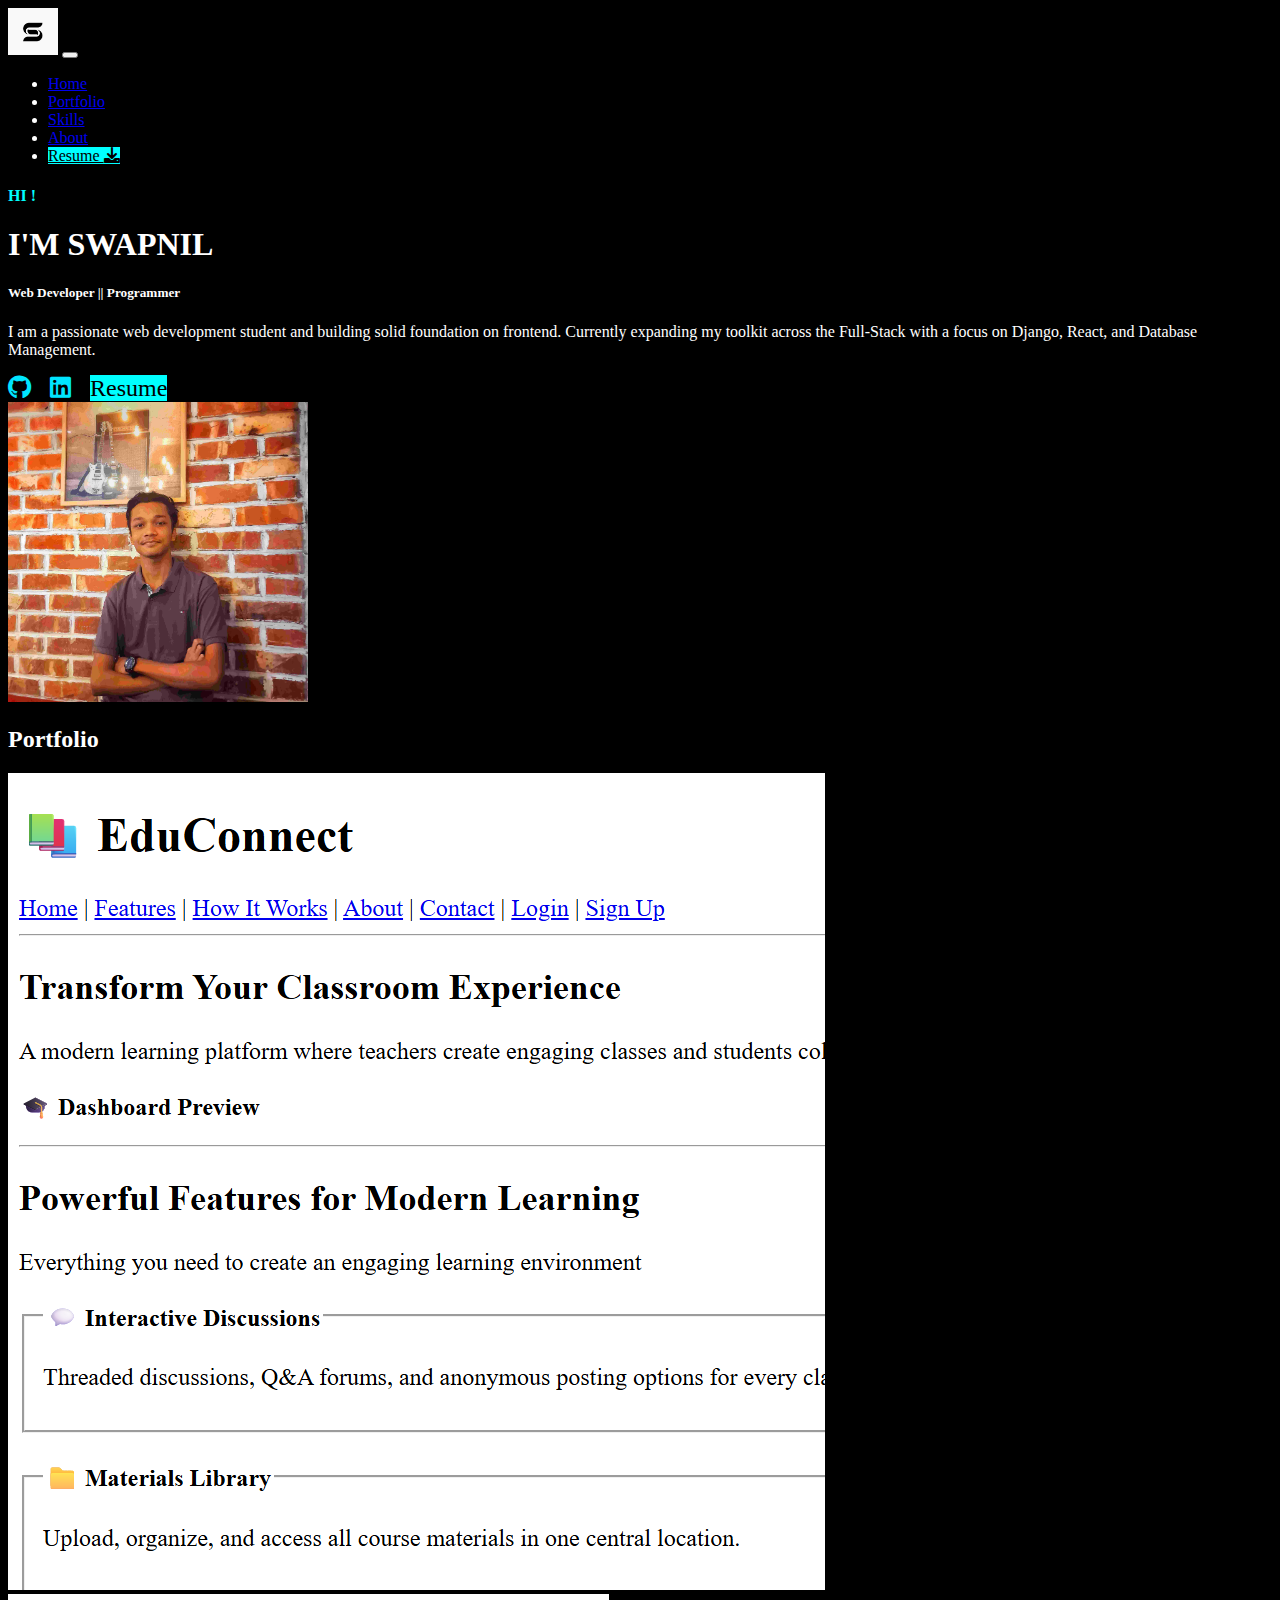
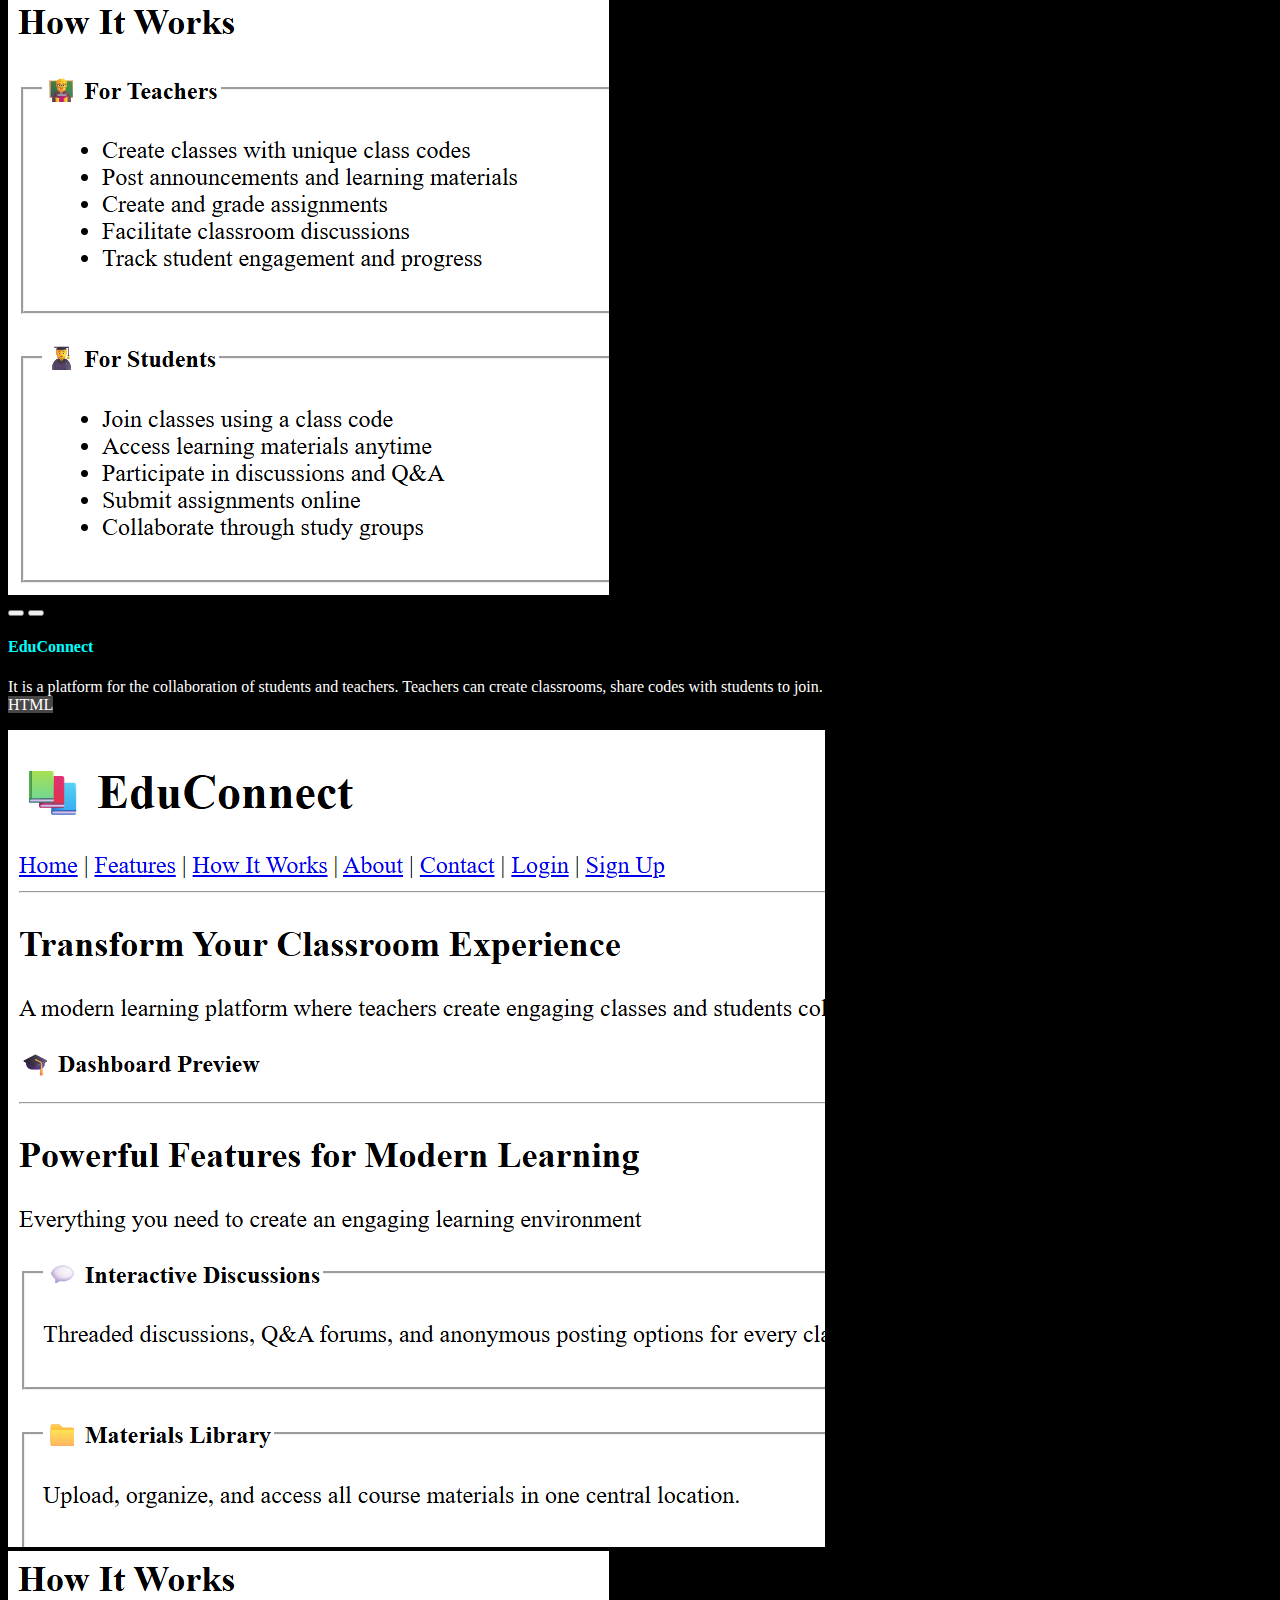
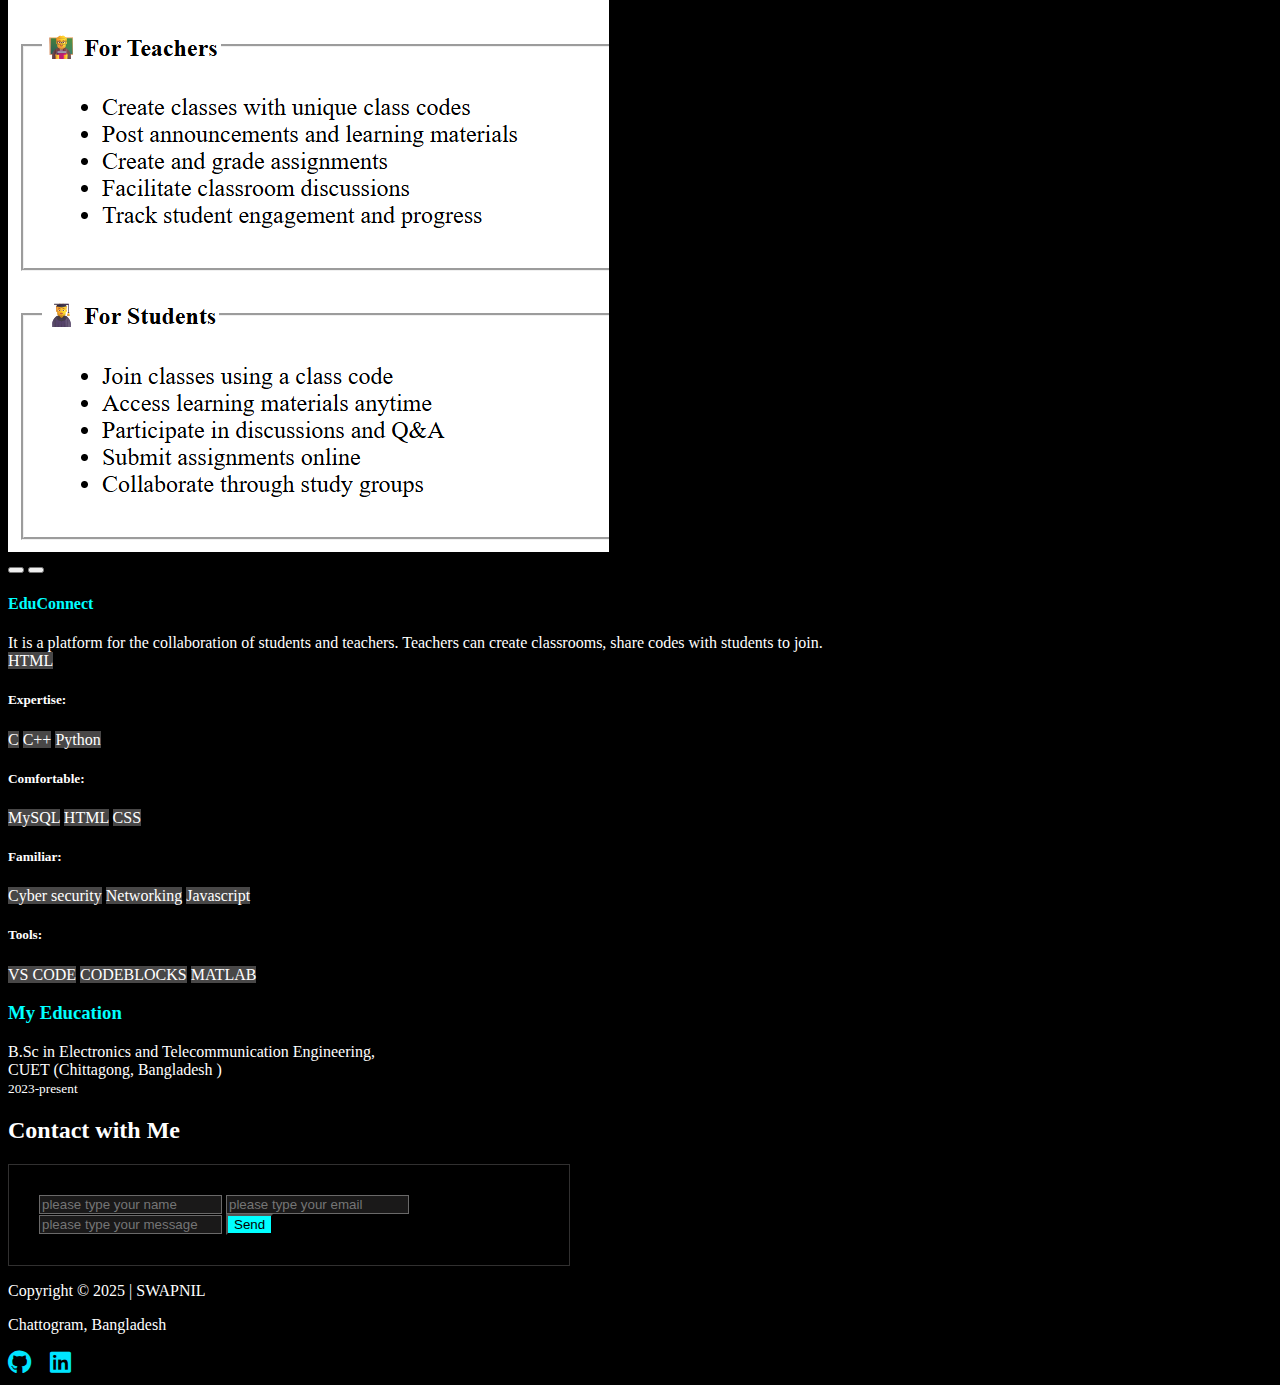
<file: index.html>
<!--abcd-->
<!DOCTYPE html>
<html lang="en">

<head>
    <meta charset="UTF-8" />
    <meta name="viewport" content="width=device-width, initial-scale=1.0">
    <title>SWAPNIL | Portfolio</title>
    <link href="https://cdn.jsdelivr.net/npm/bootstrap@5.3.8/dist/css/bootstrap.min.css" rel="stylesheet"
        integrity="sha384-sRIl4kxILFvY47J16cr9ZwB07vP4J8+LH7qKQnuqkuIAvNWLzeN8tE5YBujZqJLB" crossorigin="anonymous">
    <script src="https://cdn.jsdelivr.net/npm/bootstrap@5.3.8/dist/js/bootstrap.bundle.min.js"
        integrity="sha384-FKyoEForCGlyvwx9Hj09JcYn3nv7wiPVlz7YYwJrWVcXK/BmnVDxM+D2scQbITxI"
        crossorigin="anonymous"></script>
    <link rel="stylesheet" href="https://cdnjs.cloudflare.com/ajax/libs/font-awesome/6.0.0/css/all.min.css">
    <link rel="stylesheet" href="style.css">
</head>

<body>
    <nav class="navbar navbar-expand-lg navbar-dark">
        <div class="container">
            <a><img src="images.png" width="50"></a>
            <button class="navbar-toggler" type="button" data-bs-toggle="collapse" data-bs-target="#navbarNav">
                <span class="navbar-toggler-icon"></span>
            </button>
            <div class="collapse navbar-collapse" id="navbarNav">
                <ul class="navbar-nav ms-auto">
                    <li class="nav-item"><a class="nav-link" href="#">Home</a></li>
                    <li class="nav-item"><a class="nav-link" href="#portfolio">Portfolio</a></li>
                    <li class="nav-item"><a class="nav-link" href="#s">Skills</a></li>
                    <li class="nav-item"><a class="nav-link" href="#about">About</a></li>
                    <li class="nav-item">
                        <a class="btn btn-cyan ms-lg-3 d-flex align-items-center" href="#" download>
                            Resume <i class="fa-solid fa-download ms-2"></i>
                        </a>
                    </li>
                </ul>
            </div>
        </div>
    </nav>

    <header class=" container ">
        <div class="row align-items-center">
            <div class="col-md-7">
                <h4 class="text-cyan">HI !</h4>
                <h1 class="display-3 fw-bold text-white">I'M SWAPNIL </h1>
                <h5 class="text-white mb-4">Web Developer || Programmer</h5>
                <p class="text-white">I am a passionate web development student and building solid foundation on
                    frontend. Currently expanding my toolkit across the Full-Stack with a focus on Django, React, and
                    Database
                    Management.</p>
                <div class="social-links mt-4">
                    <a><i class="fab fa-github"></i></a>
                    <a><i class="fab fa-linkedin"></i></a>
                    <a class="btn btn-cyan ms-2">Resume</a>
                </div>
            </div>
            <div class="col-md-5 text-center">
                <div class="profile-pic">
                    <img src="mee.jpg" alt="Profile">
                </div>
            </div>
        </div>
    </header>

    <section class="container mt-5">
        <h2 class="text-center text-white mb-5">Portfolio</h2>

        <div class="row g-4 justify-content-center">

            <div class="col-12 col-lg-5">
                <div class="card bg-dark text-white border-secondary h-100 overflow-hidden">
                    <div class="row">
                        <div class="col-5">
                            <div id="project1" class="carousel slide h-100" data-bs-interval="false">
                                <div class="carousel-inner h-100">
                                    <div class="carousel-item active h-100">
                                        <div class="ratio  h-100">
                                            <img src="proj1st.png" class="object-fit-cover" alt="project_pic1">
                                        </div>
                                    </div>
                                    <div class="carousel-item h-100">
                                        <div class="ratio ratio-4x3 h-100">
                                            <img src="proj2nd.png" class="object-fit-cover" alt="project_pic2">
                                        </div>
                                    </div>
                                </div>
                                <button class="carousel-control-prev" type="button" data-bs-target="#project1"
                                    data-bs-slide="prev">
                                    <span class="carousel-control-prev-icon"></span>
                                </button>
                                <button class="carousel-control-next" type="button" data-bs-target="#project1"
                                    data-bs-slide="next">
                                    <span class="carousel-control-next-icon"></span>
                                </button>
                            </div>
                        </div>

                        <div class="col-7 d-flex align-items-center">
                            <div class="card-body">
                                <h4 class="text-cyan">EduConnect</h4>
                                <p class="text-secondary small">
                                    It is a platform for the collaboration of students and teachers.
                                    Teachers can create classrooms, share codes with students to join.
                                    <br><span class="badge mt-2">HTML</span>
                                </p>
                            </div>
                        </div>
                    </div>
                </div>
            </div>

            <div class="col-12 col-lg-5">
                <div class="card bg-dark text-white border-secondary h-100 overflow-hidden">
                    <div class="row">
                        <div class="col-5">
                            <div id="project2" class="carousel slide h-100" data-bs-interval="false">
                                <div class="carousel-inner h-100">
                                    <div class="carousel-item active h-100">
                                        <div class="ratio ratio-4x3 h-100">
                                            <img src="proj1st.png" class="object-fit-cover" alt="project_pic1">
                                        </div>
                                    </div>
                                    <div class="carousel-item h-100">
                                        <div class="ratio h-100">
                                            <img src="proj2nd.png" class="object-fit-cover" alt="project_pic2">
                                        </div>
                                    </div>
                                </div>
                                <button class="carousel-control-prev" type="button" data-bs-target="#project2"
                                    data-bs-slide="prev">
                                    <span class="carousel-control-prev-icon"></span>
                                </button>
                                <button class="carousel-control-next" type="button" data-bs-target="#project2"
                                    data-bs-slide="next">
                                    <span class="carousel-control-next-icon"></span>
                                </button>
                            </div>
                        </div>

                        <div class="col-7 d-flex align-items-center">
                            <div class="card-body">
                                <h4 class="text-cyan">EduConnect</h4>
                                <p class="text-secondary small">
                                    It is a platform for the collaboration of students and teachers.
                                    Teachers can create classrooms, share codes with students to join.
                                    <br><span class="badge mt-2">HTML</span>
                                </p>
                            </div>
                        </div>
                    </div>
                </div>
            </div>

        </div>
    </section>

    <section class="container pt-5">
        <div class="row">
            <div class="col-md-6">
                <h5 class="text-white">Expertise:</h5>
                <div class=" mb-4">
                    <span class="badge">C</span> <span class="badge">C++</span> <span class="badge">Python</span>
                </div>
                <h5 class="text-white">Comfortable:</h5>
                <div class=" mb-4">
                    <span class="badge">MySQL</span> <span class="badge">HTML</span> <span class="badge">CSS</span>
                </div>
                <h5 class="text-white">Familiar:</h5>
                <div class=" mb-4">
                    <span class="badge">Cyber security</span> <span class="badge">Networking</span> <span
                        class="badge">Javascript</span>
                </div>
                <h5 class="text-white">Tools:</h5>
                <div class=" mb-4">
                    <span class="badge">VS CODE</span> <span class="badge">CODEBLOCKS</span> <span
                        class="badge">MATLAB</span>
                </div>
            </div>
            <div class="col-md-6">
                <h3 class="text-cyan">My Education</h3>
                <p class="text-white">B.Sc in Electronics and Telecommunication Engineering,<br>CUET (Chittagong,
                    Bangladesh
                    )<br><small class="text-secondary">2023-present</small></p>
            </div>
        </div>
    </section>

    <section id="contact" class="container p-5 text-center">
        <h2 class="text-white mb-4">Contact with Me</h2>
        <div class="contact-box m-auto">
            <input type="text" class="form-des m-3 w-100" placeholder="please type your name">
            <input type="email" class="form-des m-3 w-100" placeholder="please type your email">
            <input type="text" class="form-des m-3 pb-5 w-100" placeholder="please type your message">
            <button class="btn btn-cyan w-100">Send</button>
        </div>
    </section>

    <footer class="text-center p-4 border-top border-secondary m-5">
        <p class="text-secondary m-0">Copyright © 2025 | SWAPNIL </p>
        <p class="text-secondary">Chattogram, Bangladesh</p>
        <div class="social-links">
            <a><i class="fab fa-github"></i></a>
            <a><i class="fab fa-linkedin"></i></a>
        </div>
    </footer>

</body>

</html>
</file>
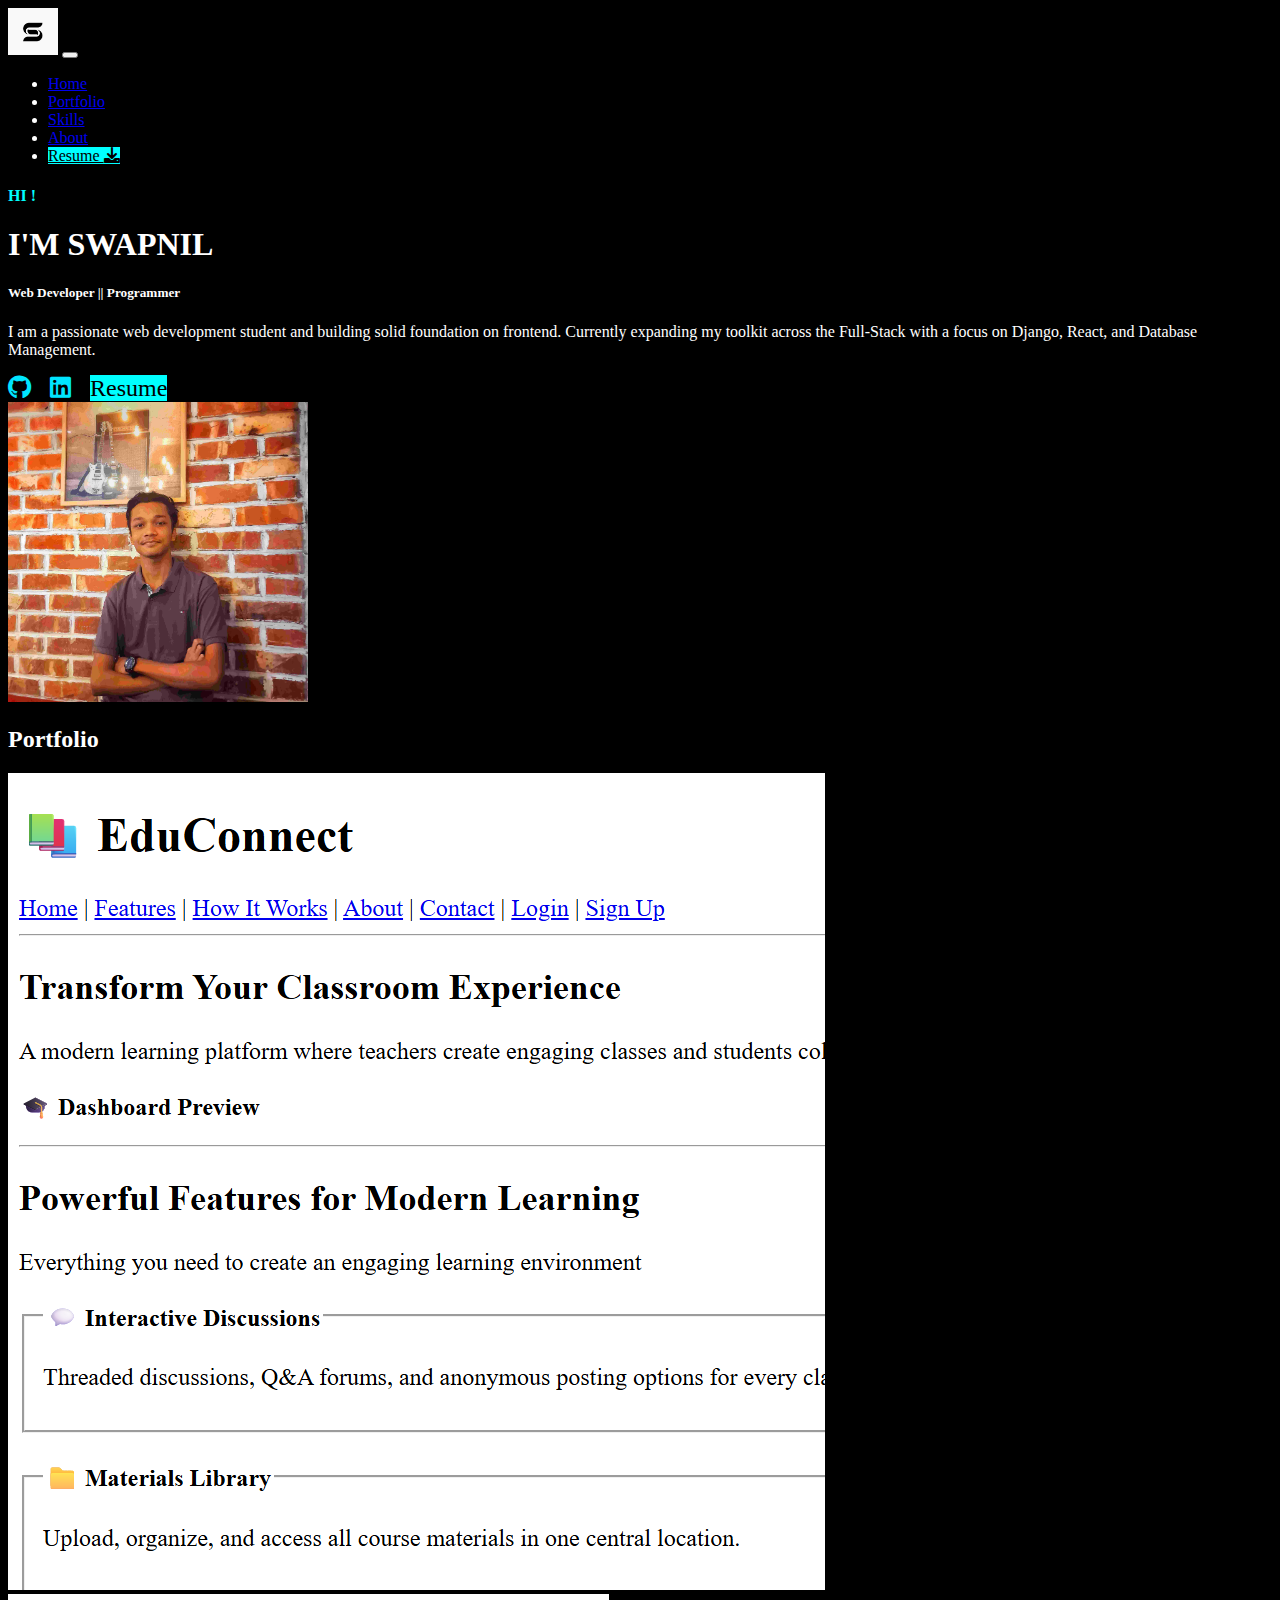
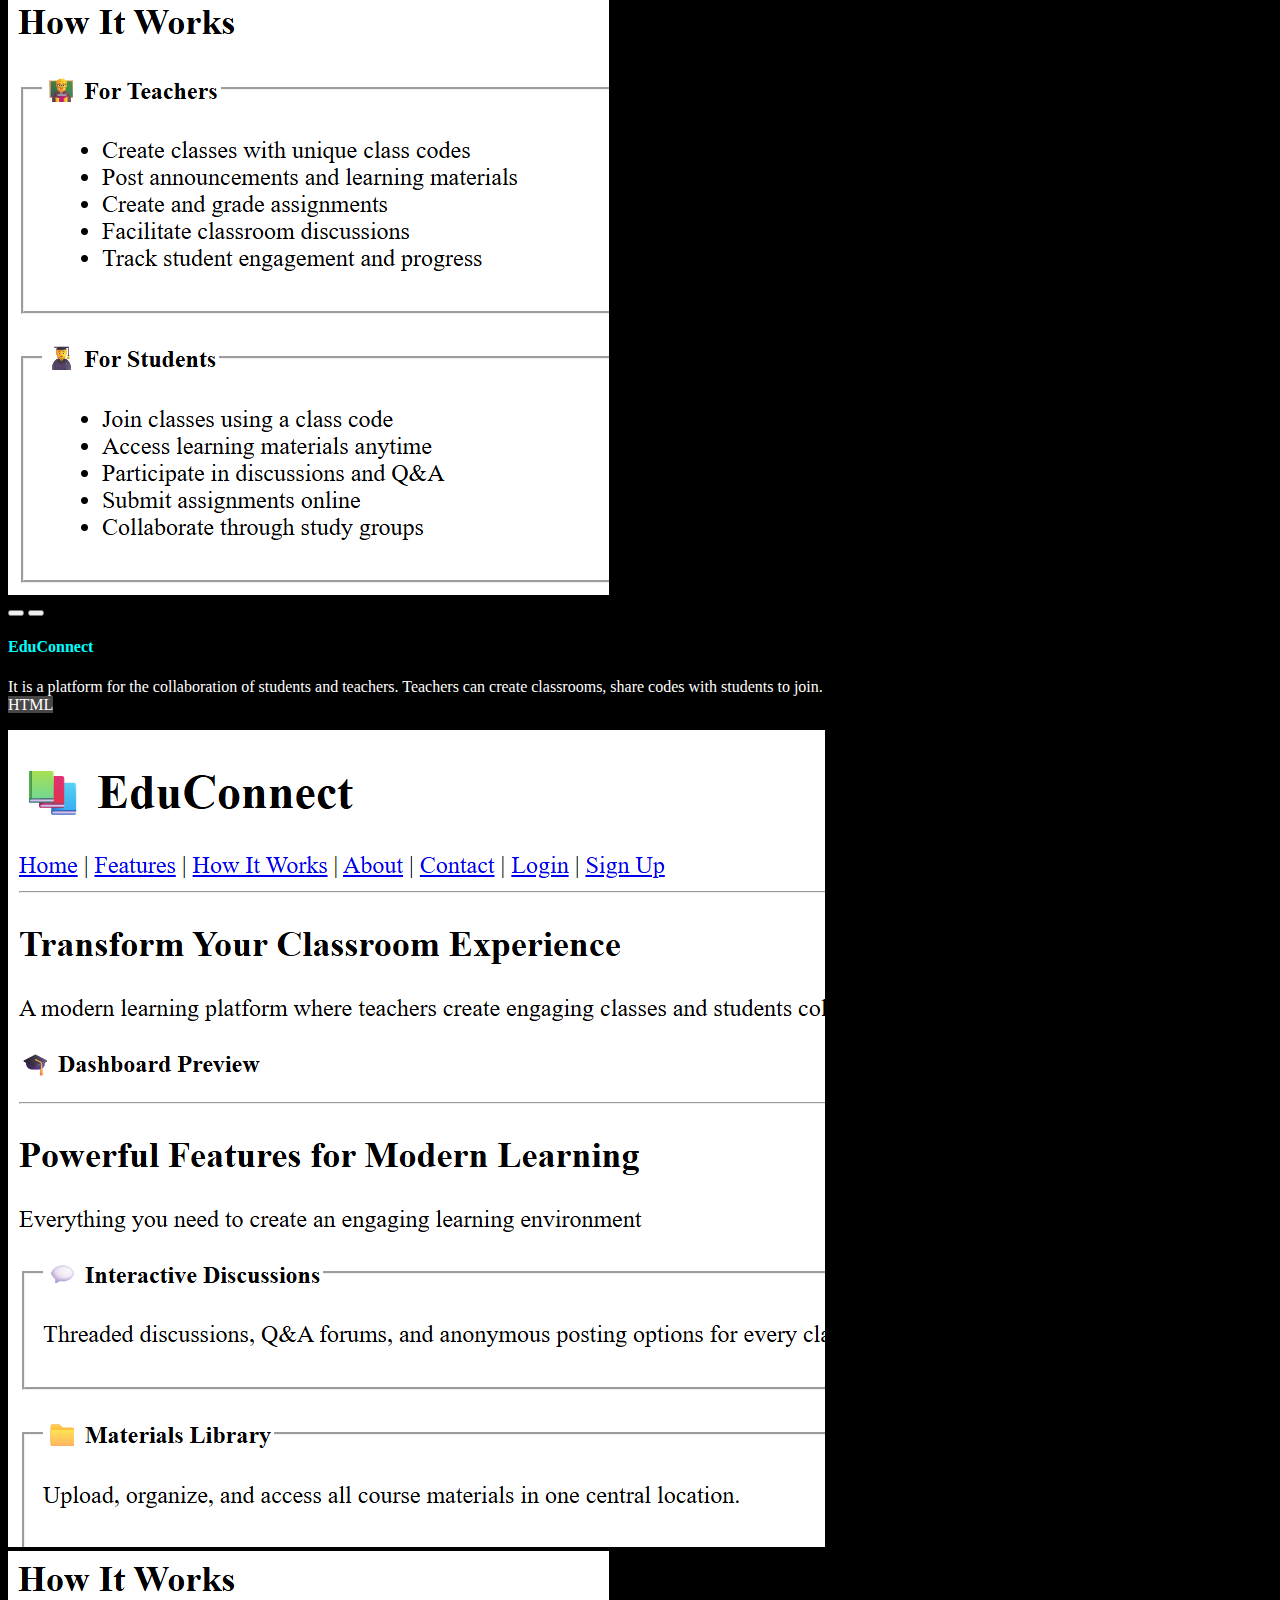
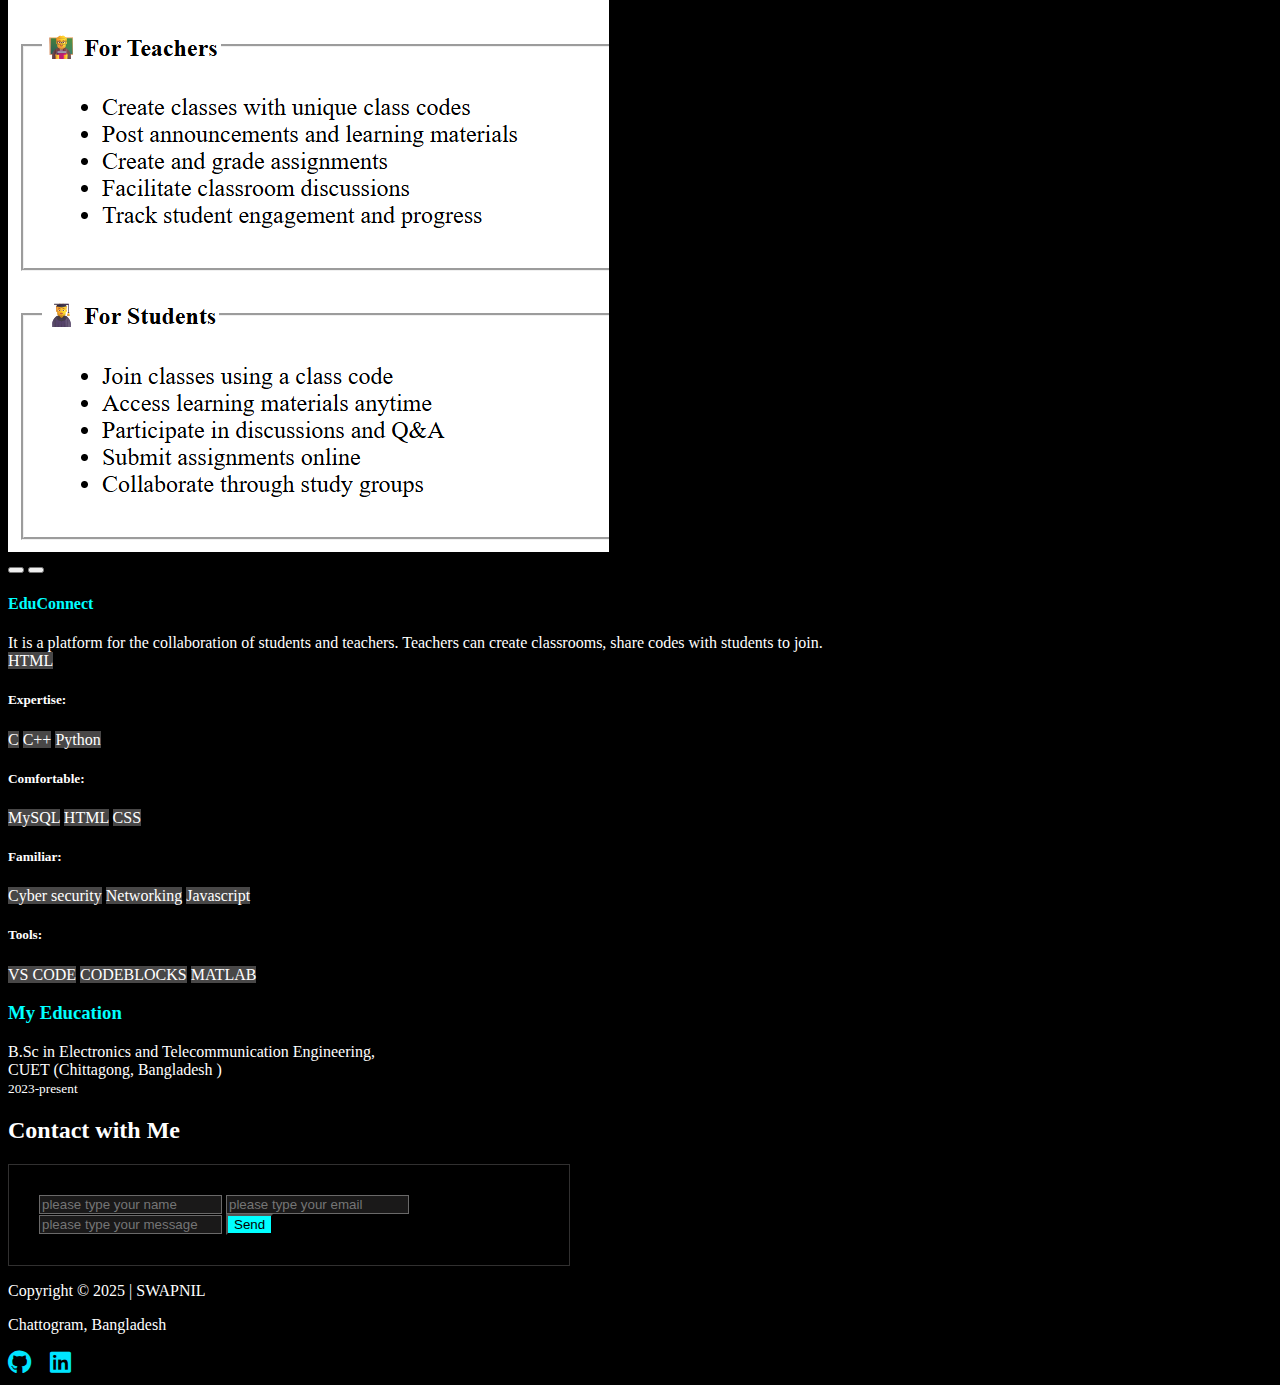
<file: assign1.html>
<!DOCTYPE html>
<html lang="en">

<head>
    <meta charset="UTF-8" />
    <meta name="viewport" content="width=device-width, initial-scale=1.0">
    <title>SWAPNIL | Portfolio</title>
    <link href="https://cdn.jsdelivr.net/npm/bootstrap@5.3.8/dist/css/bootstrap.min.css" rel="stylesheet"
        integrity="sha384-sRIl4kxILFvY47J16cr9ZwB07vP4J8+LH7qKQnuqkuIAvNWLzeN8tE5YBujZqJLB" crossorigin="anonymous">
    <script src="https://cdn.jsdelivr.net/npm/bootstrap@5.3.8/dist/js/bootstrap.bundle.min.js"
        integrity="sha384-FKyoEForCGlyvwx9Hj09JcYn3nv7wiPVlz7YYwJrWVcXK/BmnVDxM+D2scQbITxI"
        crossorigin="anonymous"></script>
    <link rel="stylesheet" href="https://cdnjs.cloudflare.com/ajax/libs/font-awesome/6.0.0/css/all.min.css">
    <link rel="stylesheet" href="style.css">
</head>

<body>
    <nav class="navbar navbar-expand-lg navbar-dark">
        <div class="container">
            <a><img src="images.png" width="50"></a>
            <button class="navbar-toggler" type="button" data-bs-toggle="collapse" data-bs-target="#navbarNav">
                <span class="navbar-toggler-icon"></span>
            </button>
            <div class="collapse navbar-collapse" id="navbarNav">
                <ul class="navbar-nav ms-auto">
                    <li class="nav-item"><a class="nav-link" href="#">Home</a></li>
                    <li class="nav-item"><a class="nav-link" href="#portfolio">Portfolio</a></li>
                    <li class="nav-item"><a class="nav-link" href="#s">Skills</a></li>
                    <li class="nav-item"><a class="nav-link" href="#about">About</a></li>
                    <li class="nav-item">
                        <a class="btn btn-cyan ms-lg-3 d-flex align-items-center" href="#" download>
                            Resume <i class="fa-solid fa-download ms-2"></i>
                        </a>
                    </li>
                </ul>
            </div>
        </div>
    </nav>

    <header class=" container ">
        <div class="row align-items-center">
            <div class="col-md-7">
                <h4 class="text-cyan">HI !</h4>
                <h1 class="display-3 fw-bold text-white">I'M SWAPNIL </h1>
                <h5 class="text-white mb-4">Web Developer || Programmer</h5>
                <p class="text-white">I am a passionate web development student and building solid foundation on
                    frontend. Currently expanding my toolkit across the Full-Stack with a focus on Django, React, and
                    Database
                    Management.</p>
                <div class="social-links mt-4">
                    <a><i class="fab fa-github"></i></a>
                    <a><i class="fab fa-linkedin"></i></a>
                    <a class="btn btn-cyan ms-2">Resume</a>
                </div>
            </div>
            <div class="col-md-5 text-center">
                <div class="profile-pic">
                    <img src="mee.jpg" alt="Profile">
                </div>
            </div>
        </div>
    </header>

    <section class="container mt-5">
        <h2 class="text-center text-white mb-5">Portfolio</h2>

        <div class="row g-4 justify-content-center">

            <div class="col-12 col-lg-5">
                <div class="card bg-dark text-white border-secondary h-100 overflow-hidden">
                    <div class="row">
                        <div class="col-5">
                            <div id="project1" class="carousel slide h-100" data-bs-interval="false">
                                <div class="carousel-inner h-100">
                                    <div class="carousel-item active h-100">
                                        <div class="ratio  h-100">
                                            <img src="proj1st.png" class="object-fit-cover" alt="project_pic1">
                                        </div>
                                    </div>
                                    <div class="carousel-item h-100">
                                        <div class="ratio ratio-4x3 h-100">
                                            <img src="proj2nd.png" class="object-fit-cover" alt="project_pic2">
                                        </div>
                                    </div>
                                </div>
                                <button class="carousel-control-prev" type="button" data-bs-target="#project1"
                                    data-bs-slide="prev">
                                    <span class="carousel-control-prev-icon"></span>
                                </button>
                                <button class="carousel-control-next" type="button" data-bs-target="#project1"
                                    data-bs-slide="next">
                                    <span class="carousel-control-next-icon"></span>
                                </button>
                            </div>
                        </div>

                        <div class="col-7 d-flex align-items-center">
                            <div class="card-body">
                                <h4 class="text-cyan">EduConnect</h4>
                                <p class="text-secondary small">
                                    It is a platform for the collaboration of students and teachers.
                                    Teachers can create classrooms, share codes with students to join.
                                    <br><span class="badge mt-2">HTML</span>
                                </p>
                            </div>
                        </div>
                    </div>
                </div>
            </div>

            <div class="col-12 col-lg-5">
                <div class="card bg-dark text-white border-secondary h-100 overflow-hidden">
                    <div class="row">
                        <div class="col-5">
                            <div id="project2" class="carousel slide h-100" data-bs-interval="false">
                                <div class="carousel-inner h-100">
                                    <div class="carousel-item active h-100">
                                        <div class="ratio ratio-4x3 h-100">
                                            <img src="proj1st.png" class="object-fit-cover" alt="project_pic1">
                                        </div>
                                    </div>
                                    <div class="carousel-item h-100">
                                        <div class="ratio h-100">
                                            <img src="proj2nd.png" class="object-fit-cover" alt="project_pic2">
                                        </div>
                                    </div>
                                </div>
                                <button class="carousel-control-prev" type="button" data-bs-target="#project2"
                                    data-bs-slide="prev">
                                    <span class="carousel-control-prev-icon"></span>
                                </button>
                                <button class="carousel-control-next" type="button" data-bs-target="#project2"
                                    data-bs-slide="next">
                                    <span class="carousel-control-next-icon"></span>
                                </button>
                            </div>
                        </div>

                        <div class="col-7 d-flex align-items-center">
                            <div class="card-body">
                                <h4 class="text-cyan">EduConnect</h4>
                                <p class="text-secondary small">
                                    It is a platform for the collaboration of students and teachers.
                                    Teachers can create classrooms, share codes with students to join.
                                    <br><span class="badge mt-2">HTML</span>
                                </p>
                            </div>
                        </div>
                    </div>
                </div>
            </div>

        </div>
    </section>

    <section class="container pt-5">
        <div class="row">
            <div class="col-md-6">
                <h5 class="text-white">Expertise:</h5>
                <div class=" mb-4">
                    <span class="badge">C</span> <span class="badge">C++</span> <span class="badge">Python</span>
                </div>
                <h5 class="text-white">Comfortable:</h5>
                <div class=" mb-4">
                    <span class="badge">MySQL</span> <span class="badge">HTML</span> <span class="badge">CSS</span>
                </div>
                <h5 class="text-white">Familiar:</h5>
                <div class=" mb-4">
                    <span class="badge">Cyber security</span> <span class="badge">Networking</span> <span
                        class="badge">Javascript</span>
                </div>
                <h5 class="text-white">Tools:</h5>
                <div class=" mb-4">
                    <span class="badge">VS CODE</span> <span class="badge">CODEBLOCKS</span> <span
                        class="badge">MATLAB</span>
                </div>
            </div>
            <div class="col-md-6">
                <h3 class="text-cyan">My Education</h3>
                <p class="text-white">B.Sc in Electronics and Telecommunication Engineering,<br>CUET (Chittagong,
                    Bangladesh
                    )<br><small class="text-secondary">2023-present</small></p>
            </div>
        </div>
    </section>

    <section id="contact" class="container p-5 text-center">
        <h2 class="text-white mb-4">Contact with Me</h2>
        <div class="contact-box m-auto">
            <input type="text" class="form-des m-3 w-100" placeholder="please type your name">
            <input type="email" class="form-des m-3 w-100" placeholder="please type your email">
            <input type="text" class="form-des m-3 pb-5 w-100" placeholder="please type your message">
            <button class="btn btn-cyan w-100">Send</button>
        </div>
    </section>

    <footer class="text-center p-4 border-top border-secondary m-5">
        <p class="text-secondary m-0">Copyright © 2025 | SWAPNIL </p>
        <p class="text-secondary">Chattogram, Bangladesh</p>
        <div class="social-links">
            <a><i class="fab fa-github"></i></a>
            <a><i class="fab fa-linkedin"></i></a>
        </div>
    </footer>

</body>

</html>
</file>
<file: style.css>
body {
  background-color: black;
  color: white;
}

.text-cyan {
  color: cyan;
}

.btn-cyan {
  background-color: cyan;
  color: black !important;
}
.btn-cyan:hover {
  background-color: #00b8cc;
  color: black;
}

.social-links a {
  color: #00e5ff;
  font-size: 1.5rem;
  margin-right: 15px;
}

.profile-pic img {
  width: 300px;
}

.badge {
  background-color: #484747;
  font-weight: 400;
}

.contact-box {
  max-width: 500px;
  background-color: black;
  padding: 30px;
  border: 1px solid #313030;
}

.form-des {
  background-color: #1a1919;
  border: 1px solid #6a6969;
  color: white;
}
</file>
